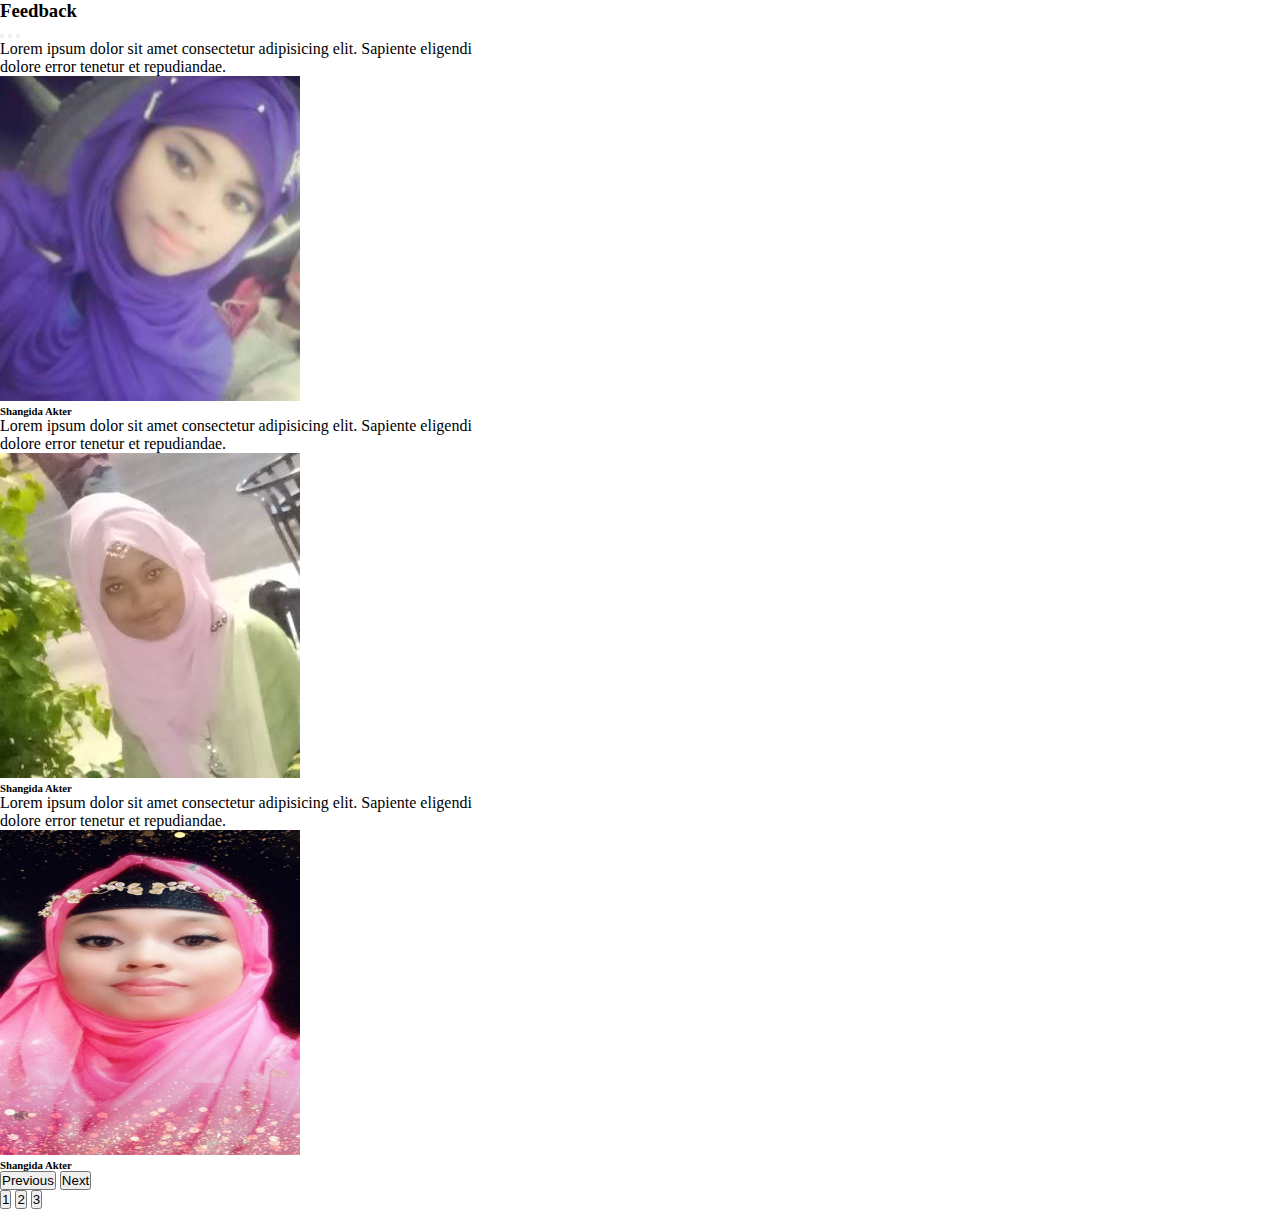
<file: Responsive-slider/index.html>
<!DOCTYPE html>
<html lang="en">
<head>
    <meta charset="UTF-8">
    <meta name="viewport" content="width=device-width, initial-scale=1.0">
    <title>Responsive slider</title>

    <!-- css file link -->
    <link rel="stylesheet" href="./index.css">

    <!-- bootstrab css link -->
    <link href="https://cdn.jsdelivr.net/npm/bootstrap@5.0.2/dist/css/bootstrap.min.css" rel="stylesheet" integrity="sha384-EVSTQN3/azprG1Anm3QDgpJLIm9Nao0Yz1ztcQTwFspd3yD65VohhpuuCOmLASjC" crossorigin="anonymous">
</head>
<body>
    <div class="container">
        <section id="slider" class="bg-info text-center text-light m-3">
            <div class="slider-tilte px-5 py-3">
                <h3>Feedback</h3>
            </div>
            <div class="row">
                <div class="col-lg-12">
                    <div id="carouselExampleIndicators" class="carousel slide" data-bs-ride="carousel" data-bs-interval="2000">
                        <div class="carousel-indicators">
                          <button type="button" data-bs-target="#carouselExampleIndicators" data-bs-slide-to="0" class="active" aria-current="true" aria-label="Slide 1"></button>
                          <button type="button" data-bs-target="#carouselExampleIndicators" data-bs-slide-to="1" aria-label="Slide 2"></button>
                          <button type="button" data-bs-target="#carouselExampleIndicators" data-bs-slide-to="2" aria-label="Slide 3"></button>
                        </div>
                        <div class="carousel-inner">
                          <div class="carousel-item active">
                            <p>Lorem ipsum dolor sit amet consectetur adipisicing elit.  Sapiente eligendi <br> dolore error tenetur et repudiandae.</p>
                            <img class="slider-img rounded-circle" src="./images/slider-1.jpg" class="d-block w-100" alt="...">
                            <h6 class="pb-4">Shangida Akter</h6>
                          </div>
                          <div class="carousel-item">
                            <p>Lorem ipsum dolor sit amet consectetur adipisicing elit. Sapiente eligendi <br> dolore error tenetur et repudiandae.</p>
                            <img class="slider-img rounded-circle" src="./images/slider-3.jpg" class="d-block w-25" alt="...">
                            <h6 class="pb-4">Shangida Akter</h6>
                          </div>
                          <div class="carousel-item">
                            <p>Lorem ipsum dolor sit amet consectetur adipisicing elit. Sapiente eligendi <br> dolore error tenetur et repudiandae.</p>
                            <img class="slider-img rounded-circle" src="./images/slider-2.jpg" class="d-block w-25" alt="...">
                            <h6 class="pb-4">Shangida Akter</h6>
                          </div>
                        </div>
                        <button class="carousel-control-prev" type="button" data-bs-target="#carouselExampleIndicators" data-bs-slide="prev">
                          <span class="carousel-control-prev-icon" aria-hidden="true"></span>
                          <span class="visually-hidden">Previous</span>
                        </button>
                        <button class="carousel-control-next" type="button" data-bs-target="#carouselExampleIndicators" data-bs-slide="next">
                          <span class="carousel-control-next-icon" aria-hidden="true"></span>
                          <span class="visually-hidden">Next</span>
                        </button>
                      </div>
                </div>

            </div>
            
        </section>
    </div>

    <!-- bootstrab button group -->
    <div class="container d-flex justify-content-center">
      <div class="btn-toolbar mb-3" role="toolbar" aria-label="Toolbar with button groups">
        <div class="btn-group me-2" role="group" aria-label="First group">
          <a href="#"><button type="button" class="btn btn-outline-secondary">1</button></a>
          <a href="#"><button type="button" class="btn btn-outline-secondary">2</button></a>
          <a href="#"><button type="button" class="btn btn-outline-secondary">3</button></a>
          
        </div>
    </div>
    

    <!-- bootstrab js link -->
    <script src="https://cdn.jsdelivr.net/npm/bootstrap@5.0.2/dist/js/bootstrap.bundle.min.js" integrity="sha384-MrcW6ZMFYlzcLA8Nl+NtUVF0sA7MsXsP1UyJoMp4YLEuNSfAP+JcXn/tWtIaxVXM" crossorigin="anonymous"></script>
</body>
</html>
</file>
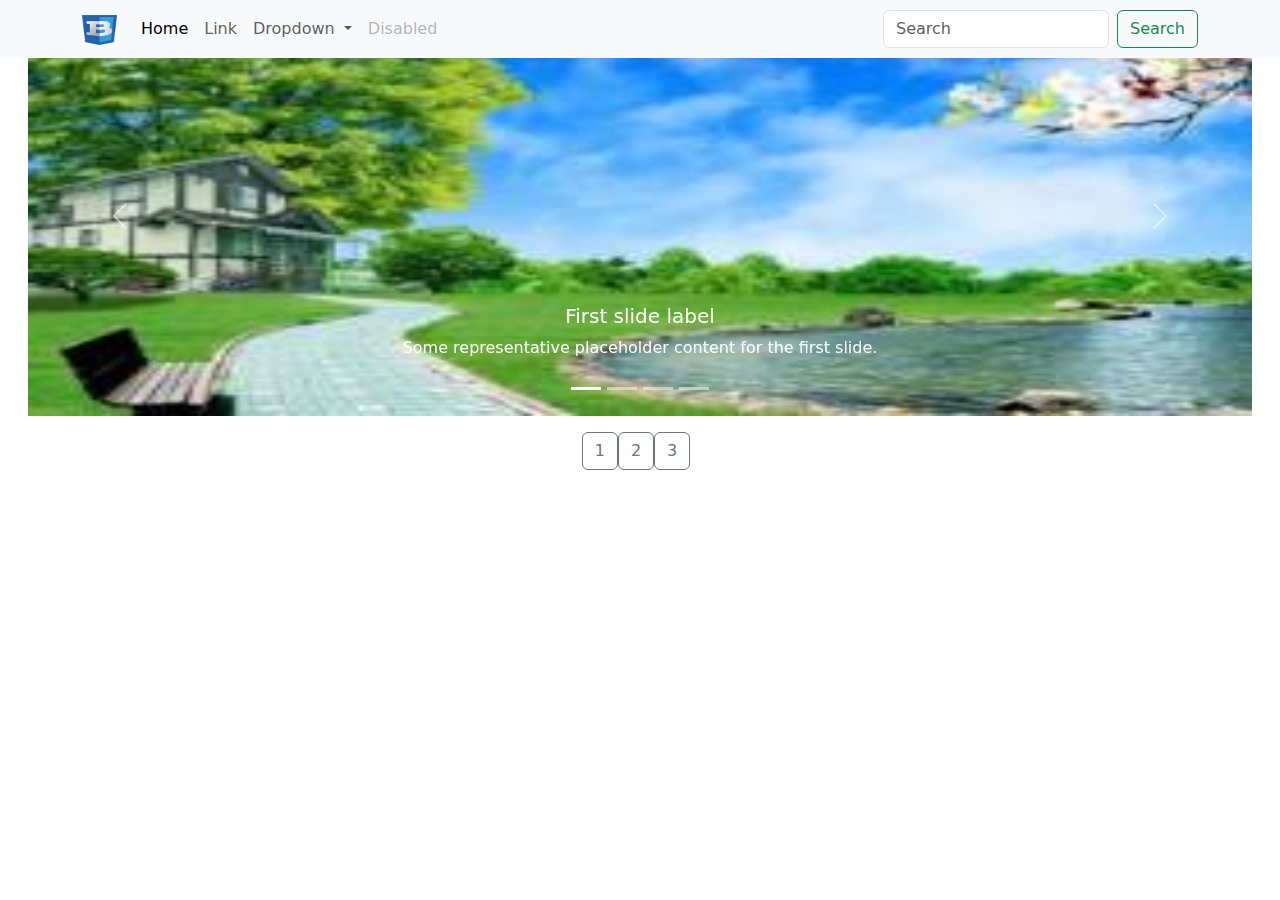
<file: slider.html>
<!DOCTYPE html>
<html lang="en">
<head>
    <meta charset="UTF-8">
    <meta name="viewport" content="width=device-width, initial-scale=1.0">
    <title>Images slider use bootstrab carousel</title>
    
    <!-- css file -->
    <link rel="stylesheet" href="./index.css">
    <!-- bootstrab css link -->
    <link rel="stylesheet" href="https://cdn.jsdelivr.net/npm/bootstrap@5.3.0/dist/css/bootstrap.min.css">
</head>
<body>
    <!-- bootstrab navbar -->
    <header>
      <div class="container">
        <section id="navbar-section">
          <nav class="navbar fixed-top navbar-expand-lg navbar-light bg-light">
            <div class="container">
              <a class="navbar-brand" href="#">
                <img src="[data-uri]" alt="" width="35" height="30">
              </a>
              <button class="navbar-toggler" type="button" data-bs-toggle="collapse" data-bs-target="#navbarSupportedContent" aria-controls="navbarSupportedContent" aria-expanded="false" aria-label="Toggle navigation">
                <span class="navbar-toggler-icon"></span>
              </button>
              <div class="collapse navbar-collapse" id="navbarSupportedContent">
                <ul class="navbar-nav me-auto mb-3 mb-lg-0">
                  <li class="nav-item">
                    <a class="nav-link active" aria-current="page" href="./index.html">Home</a>
                  </li>
                  <li class="nav-item">
                    <a class="nav-link" href="#">Link</a>
                  </li>
                  <li class="nav-item dropdown">
                    <a class="nav-link dropdown-toggle" href="#" id="navbarDropdown" role="button" data-bs-toggle="dropdown" aria-expanded="false">
                      Dropdown
                    </a>
                    <ul class="dropdown-menu" aria-labelledby="navbarDropdown">
                      <li><a class="dropdown-item" href="#">Action</a></li>
                      <li><a class="dropdown-item" href="#">Another action</a></li>
                      <li><hr class="dropdown-divider"></li>
                      <li><a class="dropdown-item" href="#">Something else here</a></li>
                    </ul>
                  </li>
                  <li class="nav-item">
                    <a class="nav-link disabled" href="#" tabindex="-1" aria-disabled="true">Disabled</a>
                  </li>
                </ul>
                <form class="d-flex">
                  <input class="form-control me-2" type="search" placeholder="Search" aria-label="Search">
                  <button class="btn btn-outline-success" type="submit">Search</button>
                </form>
              </div>
            </div>
          </nav>
  
        </section>
      </div>
    </header>
    <div class="container-fluid">
      <section class="slider m-3">
        <div id="carouselExampleCaptions" class="carousel slide " data-bs-ride="carousel" data-bs-interval="2000" >
          <div class="carousel-indicators">
           <button type="button" data-bs-target="#carouselExampleCaptions" data-bs-slide-to="0" class="active" aria-current="true" aria-label="Slide 1"></button>
           <button type="button" data-bs-target="#carouselExampleCaptions" data-bs-slide-to="1" aria-label="Slide 2"></button>
           <button type="button" data-bs-target="#carouselExampleCaptions" data-bs-slide-to="2" aria-label="Slide 3"></button>
           <button type="button" data-bs-target="#carouselExampleCaptions" data-bs-slide-to="3" aria-label="Slide 4"></button>
         </div> 
         <div class="carousel-inner">
           <div class="carousel-item active">
             <img src="./images/slide-1.jpg" class="slider-img d-block w-100"   alt="">
             <div class="carousel-caption d-none d-md-block">
               <h5>First slide label</h5>
               <p>Some representative placeholder content for the first slide.</p>
             </div>
           </div>
           <div class="carousel-item">
             <img src="./images/slide-2.jpg" class="slider-img d-block w-100" alt="">
             <div class="carousel-caption d-none d-md-block">
               <h5>Second slide label</h5>
               <p>Some representative placeholder content for the second slide.</p>
             </div>
           </div>
           <div class="carousel-item">
             <img src="./images/slider-3.jpg" class="slider-img d-block w-100" alt="">
             <div class="carousel-caption d-none d-md-block">
               <h5>Third slide label</h5>
               <p>Some representative placeholder content for the third slide.</p>
             </div>
           </div>
           <div class="carousel-item">
             <img src="./images/slide-4.jpg" class="slider-img d-block w-100" alt="">
             <div class="carousel-caption d-none d-md-block">
               <h5>Fourth slide label</h5>
               <p>Some representative placeholder content for the third slide.</p>
             </div>
           </div>
         </div>
         <button class="carousel-control-prev" type="button" data-bs-target="#carouselExampleCaptions" data-bs-slide="prev">
           <span class="carousel-control-prev-icon" aria-hidden="true"></span>
           <span class="visually-hidden">Previous</span>
         </button>
         <button class="carousel-control-next" type="button" data-bs-target="#carouselExampleCaptions" data-bs-slide="next">
           <span class="carousel-control-next-icon" aria-hidden="true"></span>
           <span class="visually-hidden">Next</span>
         </button>
       </div>

      </section>

    </div>

    <!-- bootstrab button group -->
    <div class="container d-flex justify-content-center mt-3">
      <div class="btn-toolbar mb-3" role="toolbar" aria-label="Toolbar with button groups">
        <div class="btn-group me-2" role="group" aria-label="First group">
          <a href="./index.html"><button type="button" class="btn btn-outline-secondary">1</button></a>
          <a href="./slider.html"><button type="button" class="btn btn-outline-secondary">2</button></a>
          <a href="./Responsive-slider/index.html"><button type="button" class="btn btn-outline-secondary">3</button></a>
          
        </div>
    </div>

    

    <!-- bootstrab js link -->
    <script src="https://cdn.jsdelivr.net/npm/bootstrap@5.3.0/dist/js/bootstrap.bundle.min.js"></script>
</body>
</html>
</file>
<file: Responsive-slider/index.css>
*{
    margin: 0;
    padding: 0;
    box-sizing: border-box;
}
.slider-img{
    width: 300px;
    height: 325px;
}
</file>
<file: index.css>
*{
    margin: 0;
    padding: 0;
    box-sizing: border-box;
}

.slider-img{
    width: 300px;
    height: 400px;
}



/* media query */
@media only screen and (max-width: 800px) {
    .container{
        width: 100%;
    }
}
</file>
